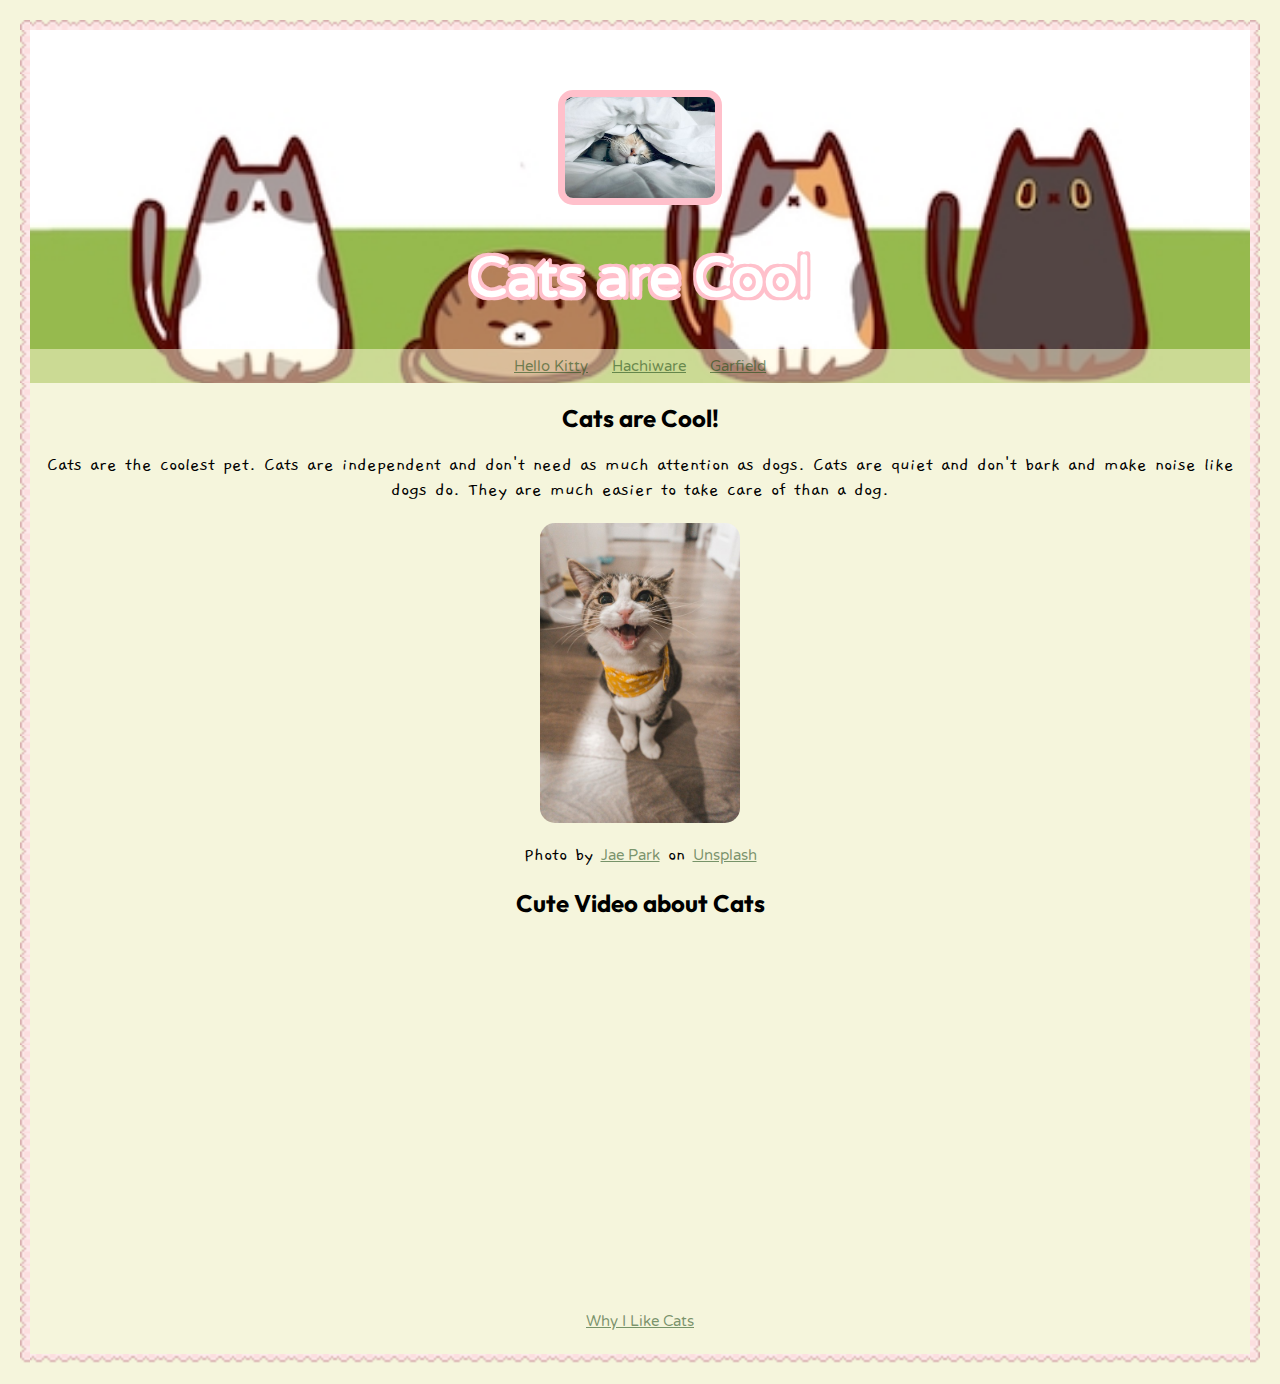
<file: index.html>
<!DOCTYPE html>
<html>
    <head>
        <link rel="stylesheet" href="styles.css">
        <meta charset="utf-8">
        <title>All About Cats ♡ </title>
        <link rel="icon" type="image/x-icon" href="bits-8bits.gif">
        <link rel="preconnect" href="https://fonts.googleapis.com">
        <link rel="preconnect" href="https://fonts.gstatic.com" crossorigin>
        <link href="https://fonts.googleapis.com/css2?family=Outfit:wght@100..900&display=swap" rel="stylesheet">
        <link rel="preconnect" href="https://fonts.googleapis.com">
        <link rel="preconnect" href="https://fonts.gstatic.com" crossorigin>
        <link href="https://fonts.googleapis.com/css2?family=Gaegu&display=swap" rel="stylesheet">
        <link rel="preconnect" href="https://fonts.googleapis.com">
        <link rel="preconnect" href="https://fonts.gstatic.com" crossorigin>
        <link href="https://fonts.googleapis.com/css2?family=Varela+Round&display=swap" rel="stylesheet">
    </head>
    <body>
        <header>
            <img src="images/sleepyCat.jpg" id="header-pic" width="150px" alt="sleepy peach and white cat under blanket">
            <h1> Cats are Cool</h1>
            <ul class="headerLine">
                <li><a href="https://en.wikipedia.org/wiki/Hello_Kitty" target="_blank">Hello Kitty</a></li>
                <li><a href="https://chiikawa.fandom.com/wiki/Hachiware" target="_blank">Hachiware</a></li>
                <li><a href="https://en.wikipedia.org/wiki/Garfield" target="_blank">Garfield</a></li>
            </ul>
        </header>
        <h2>Cats are Cool!</h2>
        <p>Cats are the coolest pet. Cats are independent and don't need as much attention as dogs. Cats are quiet and don't bark and make noise like dogs do. They are much easier to take care of than a dog.</p>
        <img src="images/sillyCat.jpg" width="200px" class="centerImages" alt="brown and white cat sticking its tongue out with yellow bandana">
        <p>Photo by <a href="https://unsplash.com/@jaehunpark?utm_content=creditCopyText&utm_medium=referral&utm_source=unsplash">Jae Park</a> on <a href="https://unsplash.com/photos/brown-tabby-cat-7GX5aICb5i4?utm_content=creditCopyText&utm_medium=referral&utm_source=unsplash">Unsplash</a></p>
        <h2>Cute Video about Cats</h2>
        <iframe width="560" height="315" class="centerImages" src="https://www.youtube.com/embed/cytJLvf-eVs?si=Hx_RixULoGM1-lVo" title="YouTube video player" frameborder="0" allow="accelerometer; autoplay; clipboard-write; encrypted-media; gyroscope; picture-in-picture; web-share" referrerpolicy="strict-origin-when-cross-origin" allowfullscreen></iframe>
        <br>
        <br>
        <footer><a href="why.html"><p>Why I Like Cats</a></p></footer>
    </body>
</html>
</file>
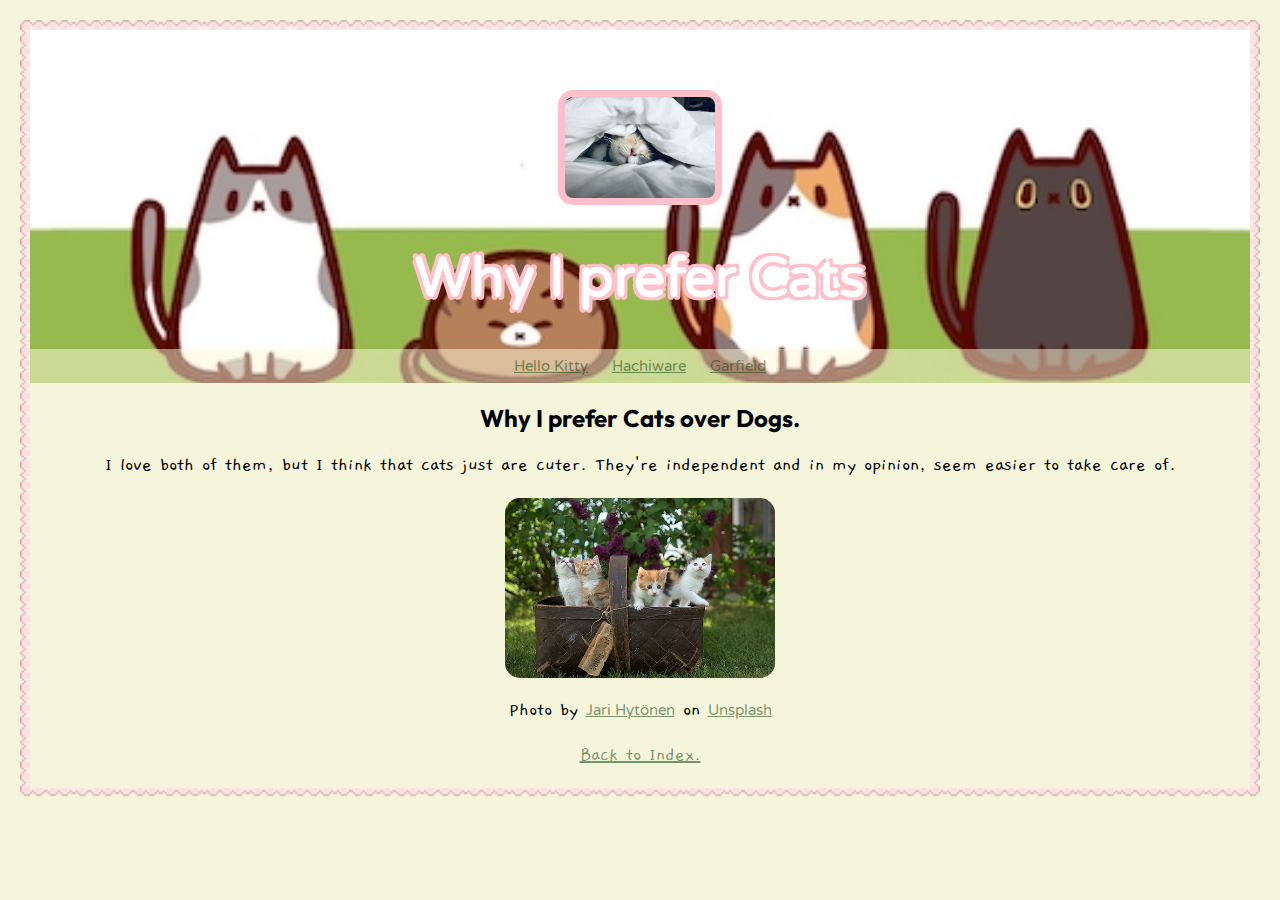
<file: why.html>
<!DOCTYPE html>
<html>
    <head>
        <link rel="stylesheet" href="styles.css">
        <meta charset="utf-8">
        <title>All About Cats.</title>
        <link rel="icon" type="image/x-icon" href="bits-8bits.gif">
        <link rel="preconnect" href="https://fonts.googleapis.com">
        <link rel="preconnect" href="https://fonts.gstatic.com" crossorigin>
        <link href="https://fonts.googleapis.com/css2?family=Outfit:wght@100..900&display=swap" rel="stylesheet">
        <link rel="preconnect" href="https://fonts.googleapis.com">
        <link rel="preconnect" href="https://fonts.gstatic.com" crossorigin>
        <link href="https://fonts.googleapis.com/css2?family=Gaegu&display=swap" rel="stylesheet">
        <link rel="preconnect" href="https://fonts.googleapis.com">
        <link rel="preconnect" href="https://fonts.gstatic.com" crossorigin>
        <link href="https://fonts.googleapis.com/css2?family=Varela+Round&display=swap" rel="stylesheet">
    </head>
    <body>
        <header>
            <img src="images/sleepyCat.jpg" id="header-pic" width="150px" alt="sleepy peach and white cat under blanket">
            <h1>Why I prefer Cats</h1>
            <ul class="headerLine">
                <li><a href="https://en.wikipedia.org/wiki/Hello_Kitty" target="_blank">Hello Kitty</a></li>
                <li><a href="https://chiikawa.fandom.com/wiki/Hachiware" target="_blank">Hachiware</a></li>
                <li><a href="https://en.wikipedia.org/wiki/Garfield" target="_blank">Garfield</a></li>
            </ul>
        </header>
        <h2>Why I prefer Cats over Dogs.</h2>
        <p>I love both of them, but I think that cats just are cuter. They're independent and in my opinion, seem easier to take care of.</p>
        <img src="images/catsBasket.jpg" width="270px" alt="cats in basket surrounded by bushes with flowers" class="centerImages">
        <p>Photo by <a href="https://unsplash.com/@jarispics?utm_content=creditCopyText&utm_medium=referral&utm_source=unsplash">Jari Hytönen</a> on <a href="https://unsplash.com/photos/four-assorted-color-tabby-kittens-on-brown-basket-YCPkW_r_6uA?utm_content=creditCopyText&utm_medium=referral&utm_source=unsplash">Unsplash</a></p>
        <footer><a href="index.html"><p>Back to Index. </p></a></footer>
    </body>
</html>
</file>
<file: styles.css>
body {
    background-color: beige;
    border: 10px solid transparent;
    border-image: url(htmlborder.gif) 5 round;
    margin: 20px;
    margin-top: 20px;
}
p {
    font-family: "Gaegu", serif;
    font-size: 20px;
    text-align: center;
}

h2{
    font-family: "Outfit", serif;
    text-align: center;
}

a {
    font-family: "Varela Round", serif;
    font-size: 15px;
    color: rgba(28, 76, 22, 0.579);
}
h1{
    font-family: "Varela Round", serif;
    text-shadow: -3px -3px 0 pink, 3px -3px 0 pink, -3px 3px pink, 3px 3px 0 pink;
}
ul{
    padding: 10px;
}
li{
    display: inline;
    padding: 0px 10px 0px 10px;
}
header {
    text-align: center;
    background: url("images/catHeader.jpeg");
    background-size: cover;
    padding: 20px 0px 0px 0px;
    color: white;
}
h1{
    font-size: 55px;
}
img {
    border-radius: 15px;
}
#header-pic {
    margin: 40px 0px 0px 0px;
    border: pink;
    border-width: 7px;
    border-style: solid;
    border-radius: 15px;

}
.centerImages{
    display: block;
    margin-left: auto;
    margin-right: auto;
}
.headerLine{
    background: rgba(255, 249, 217, 0.5);
    padding: 8px;
}
</file>
